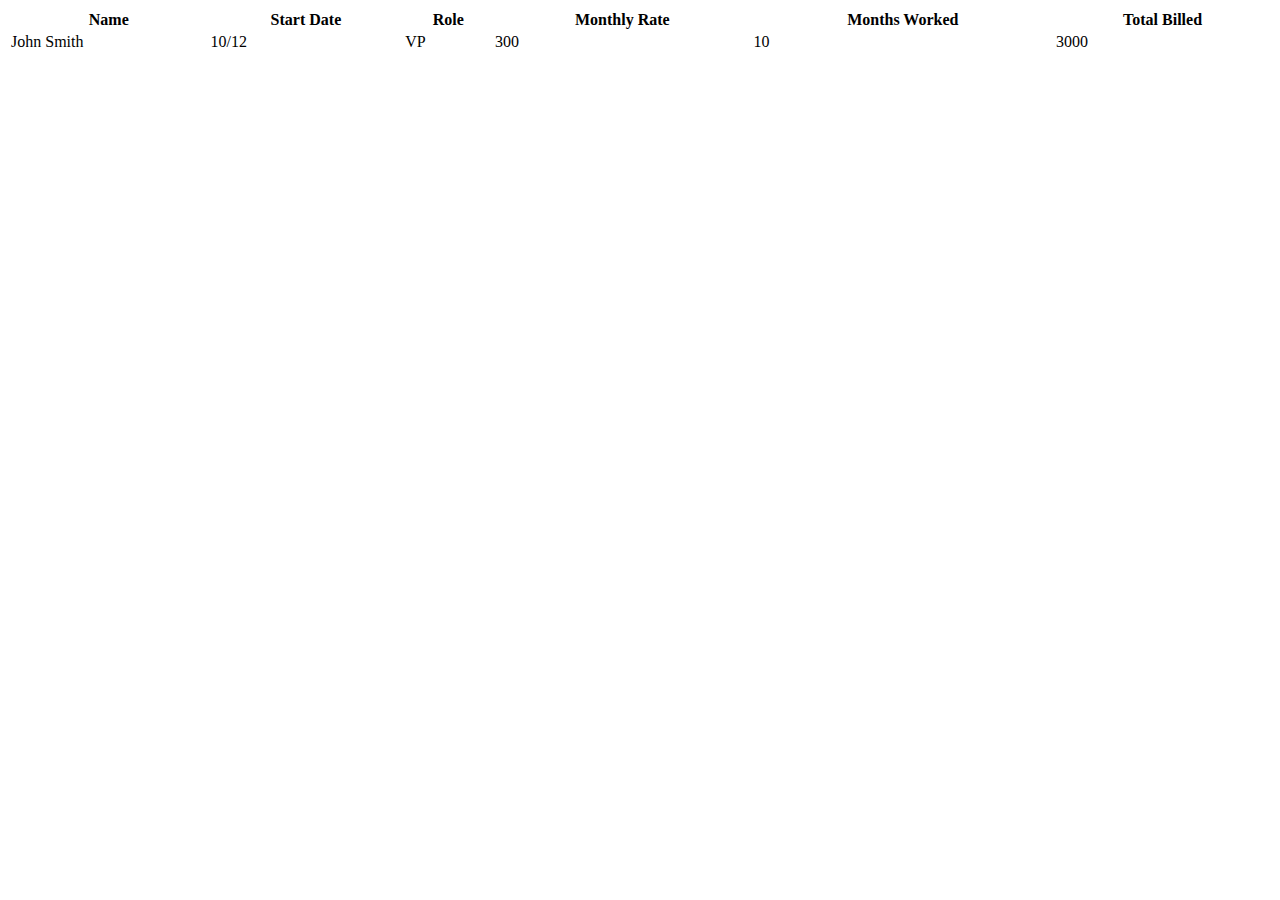
<file: displayHandlerTest.html>
<!DOCTYPE html>
<html lang="en">
<head>
    <meta charset="UTF-8">
    <meta name="viewport" content="width=device-width, initial-scale=1.0">
    <title>Document</title>
    <script src="https://cdnjs.cloudflare.com/ajax/libs/jquery/3.2.1/jquery.min.js"></script>
    <script src="js/displayHandler.js"></script>
</head>
<body>
    <table id="data-table" style="width:100%">
        <tr>
          <th>Name</th>
          <th>Start Date</th> 
          <th>Role</th>
          <th>Monthly Rate</th>
          <th>Months Worked</th>
          <th>Total Billed</th>
        </tr>
        <tr>
          <td>John Smith</td>
          <td>10/12</td> 
          <td>VP</td>
          <td>300</td>
          <td>10</td> 
          <td>3000</td>
        </tr>
      </table>
</body>
</html>
</file>
